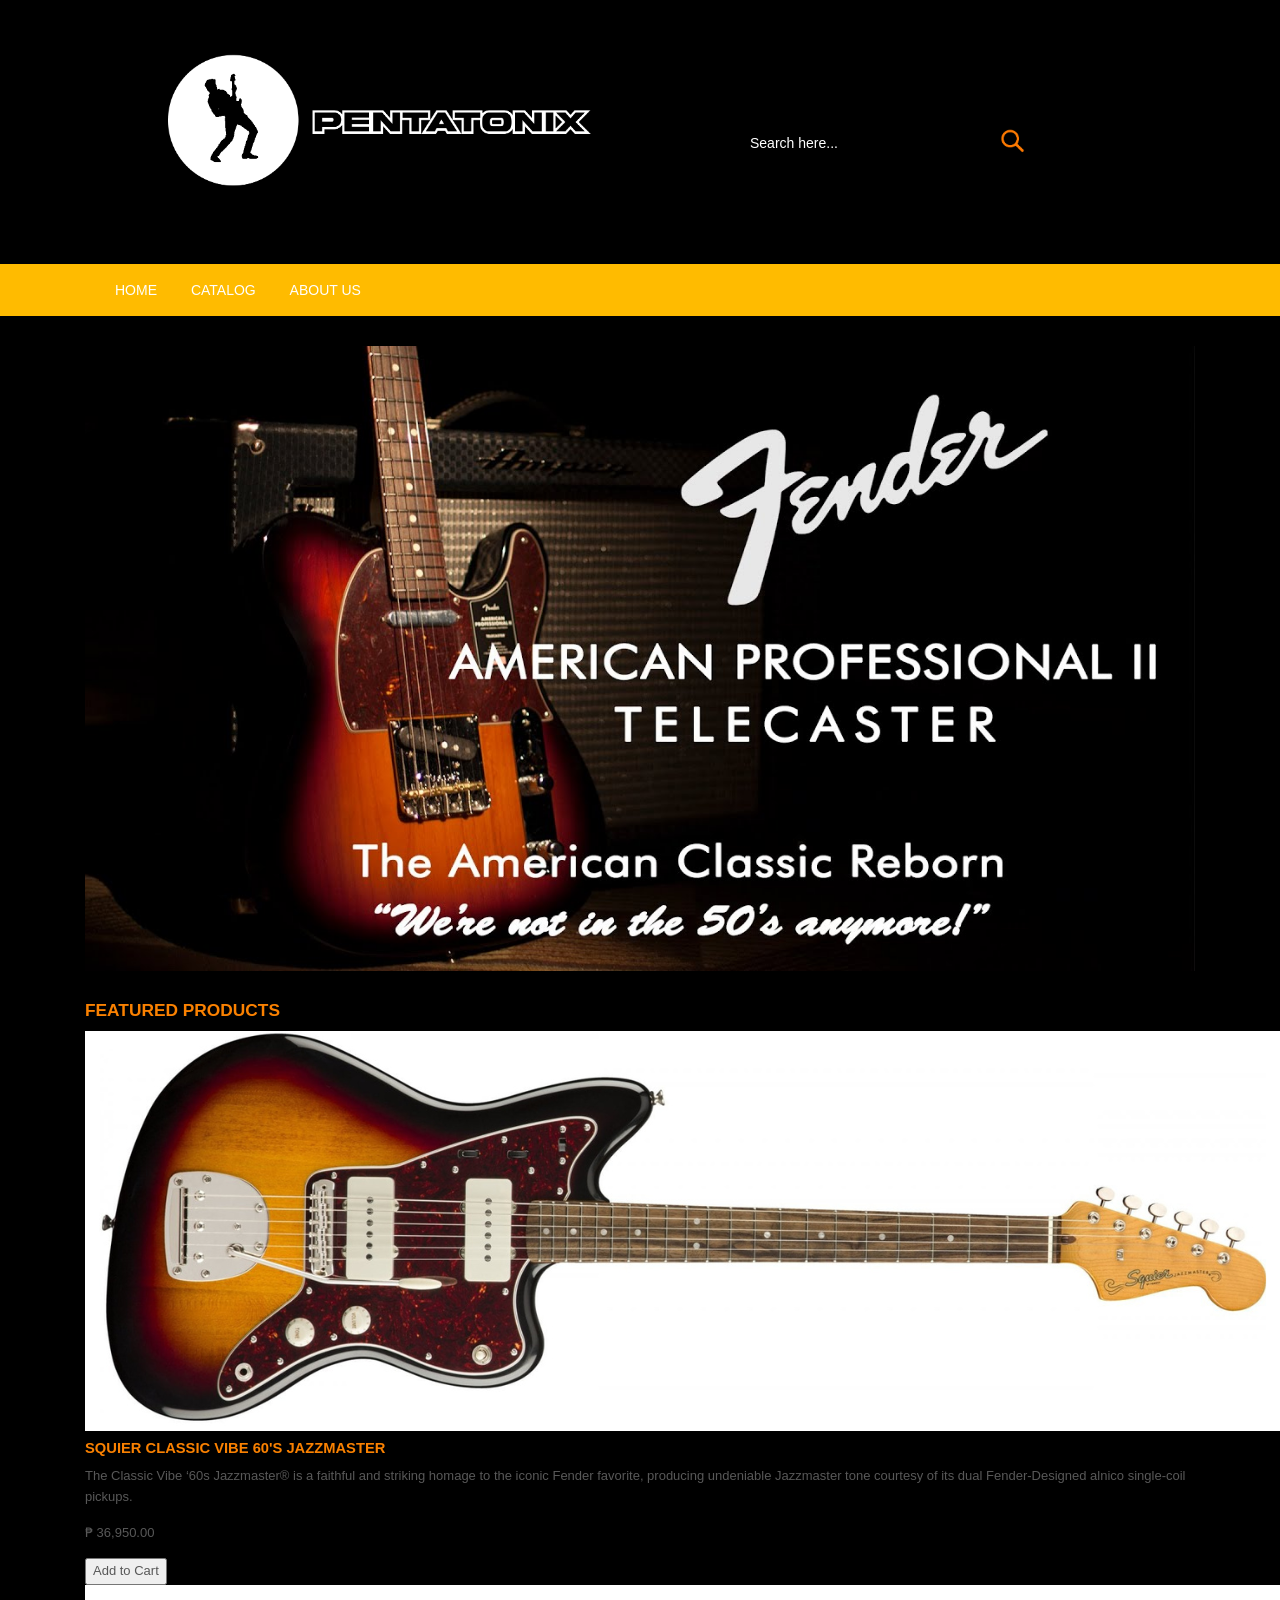
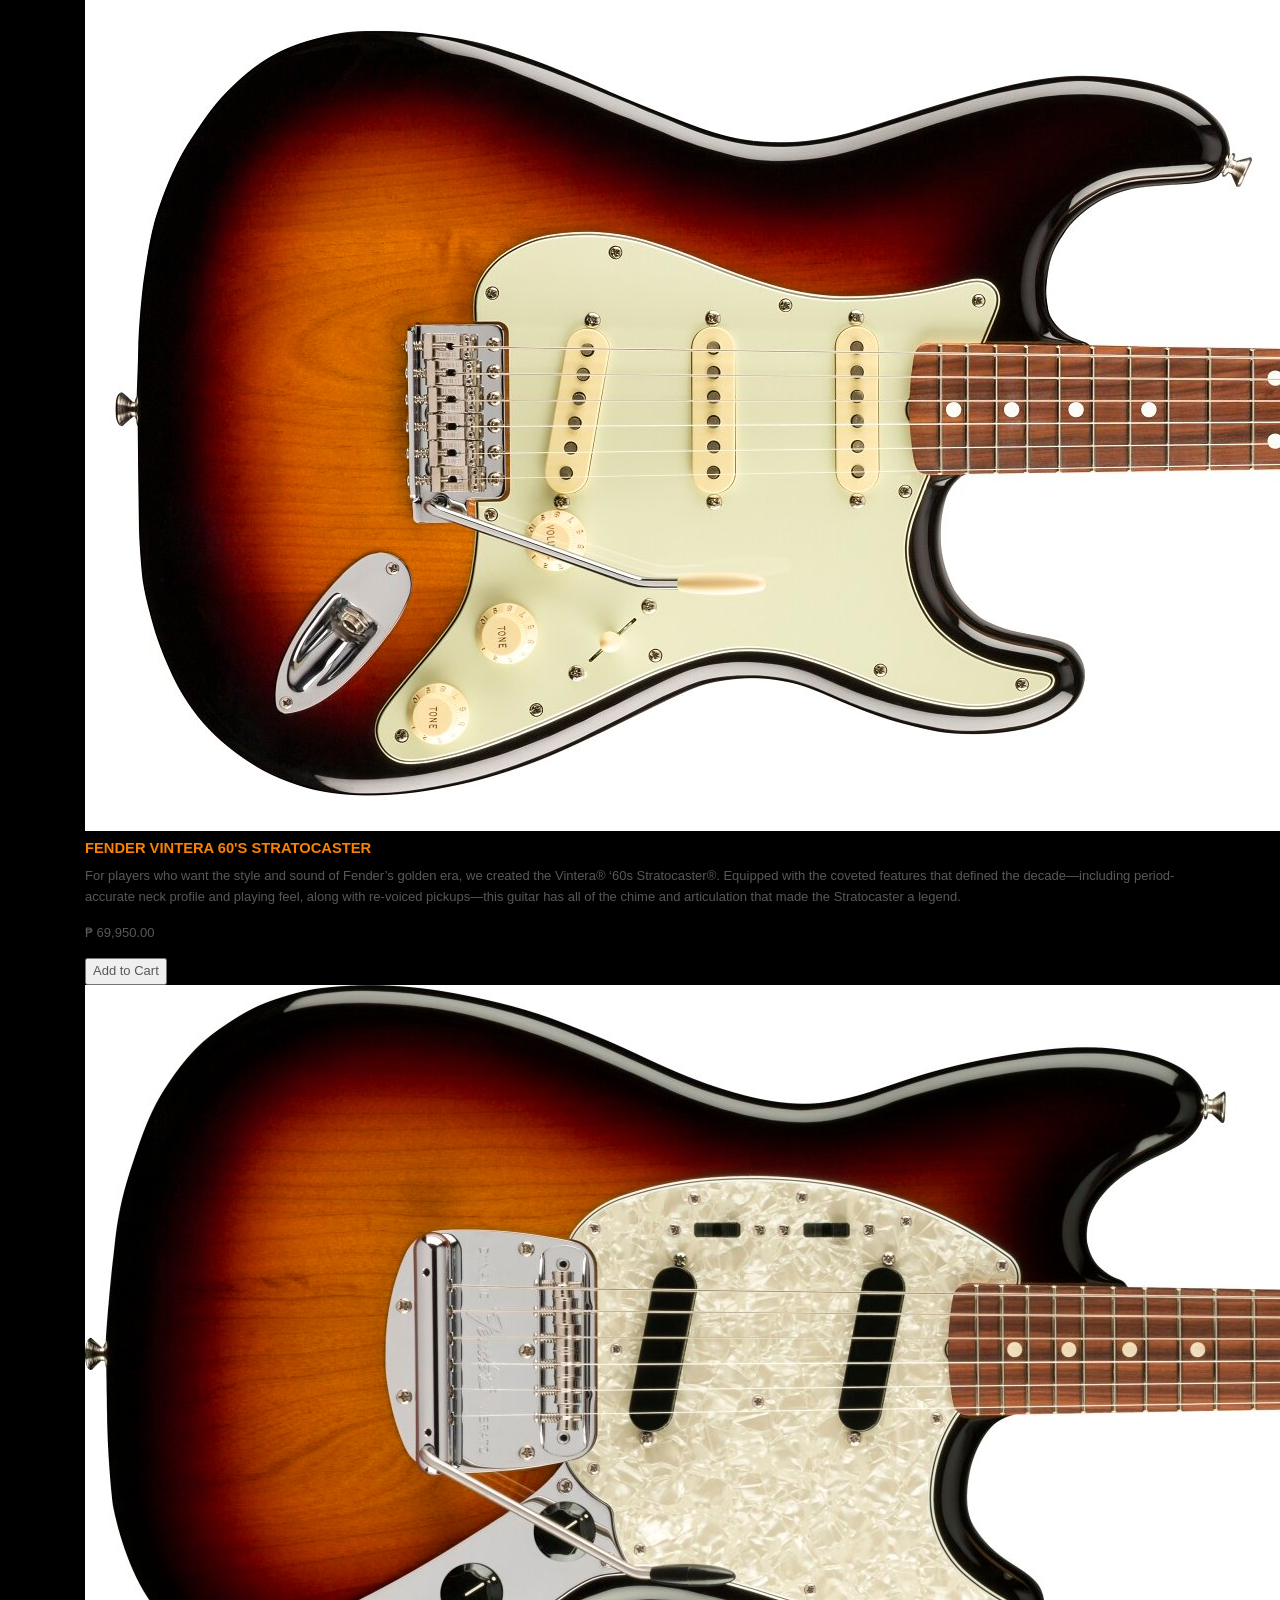
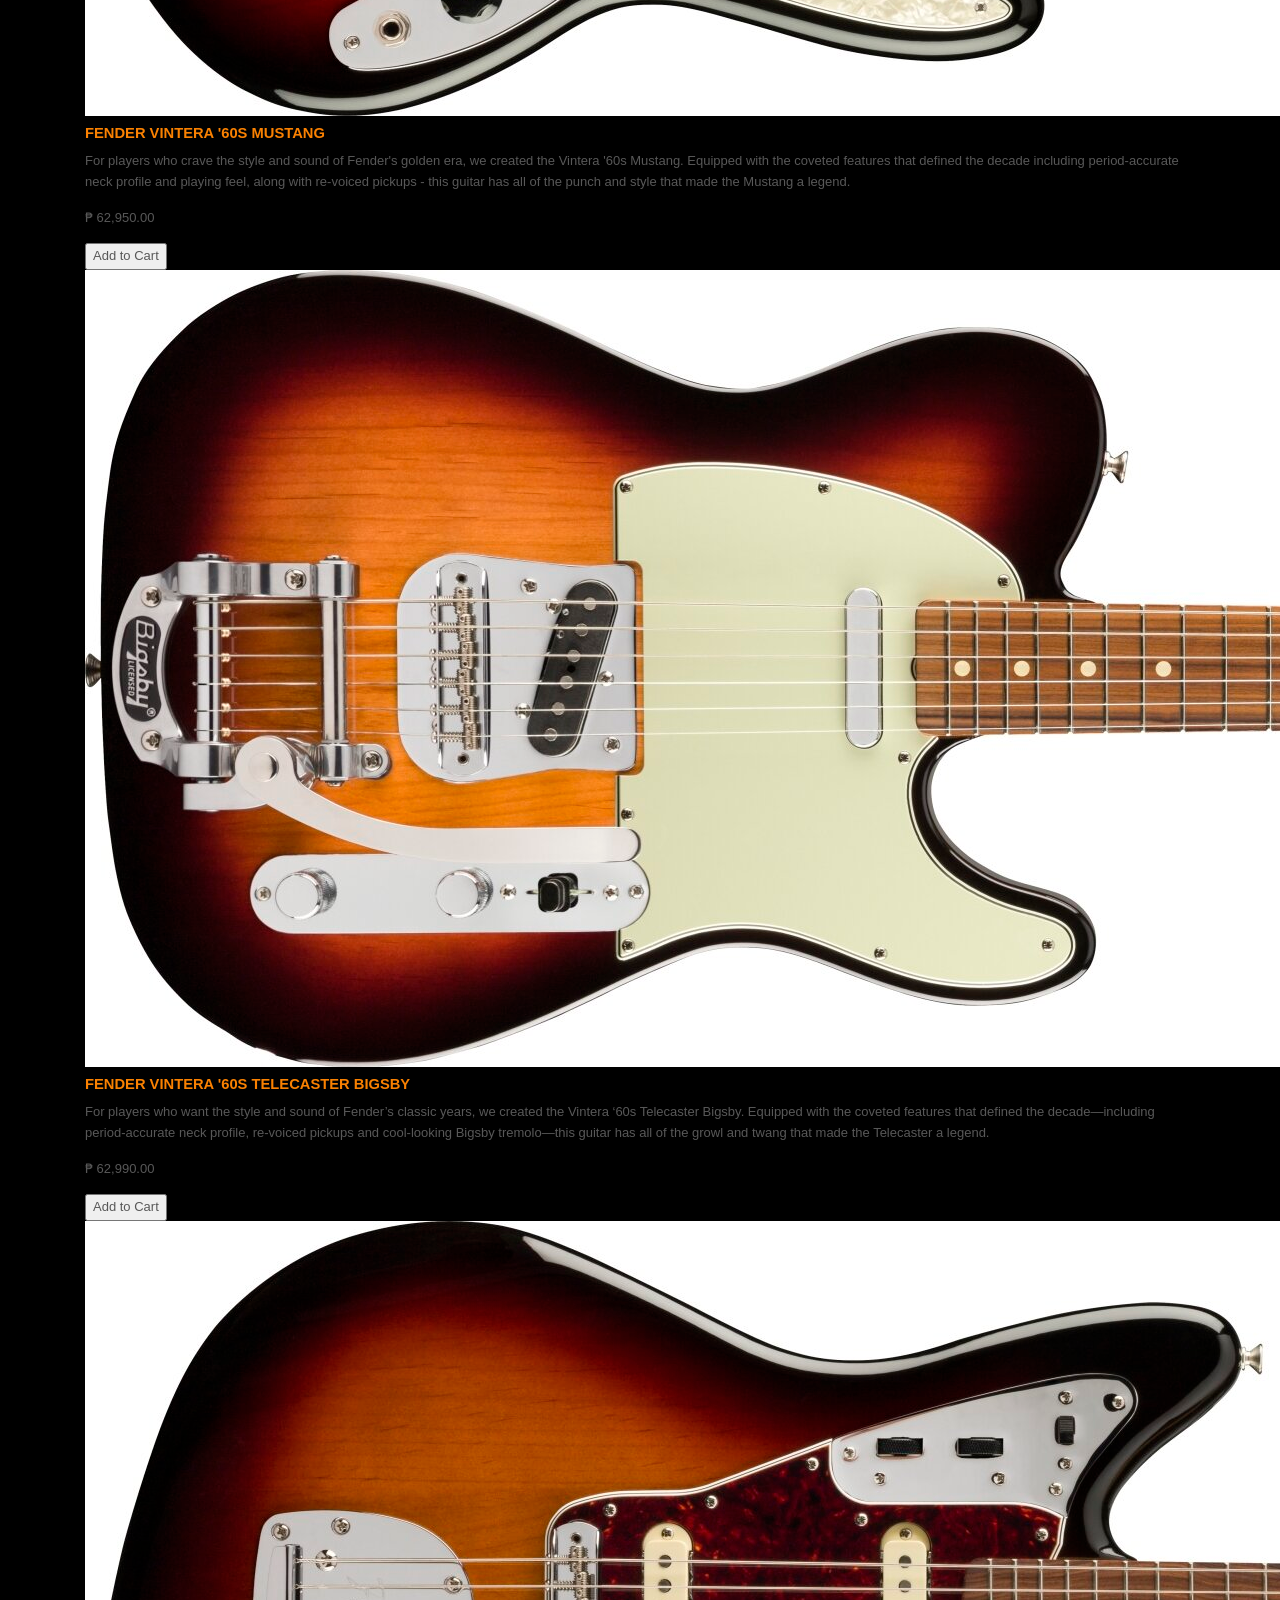
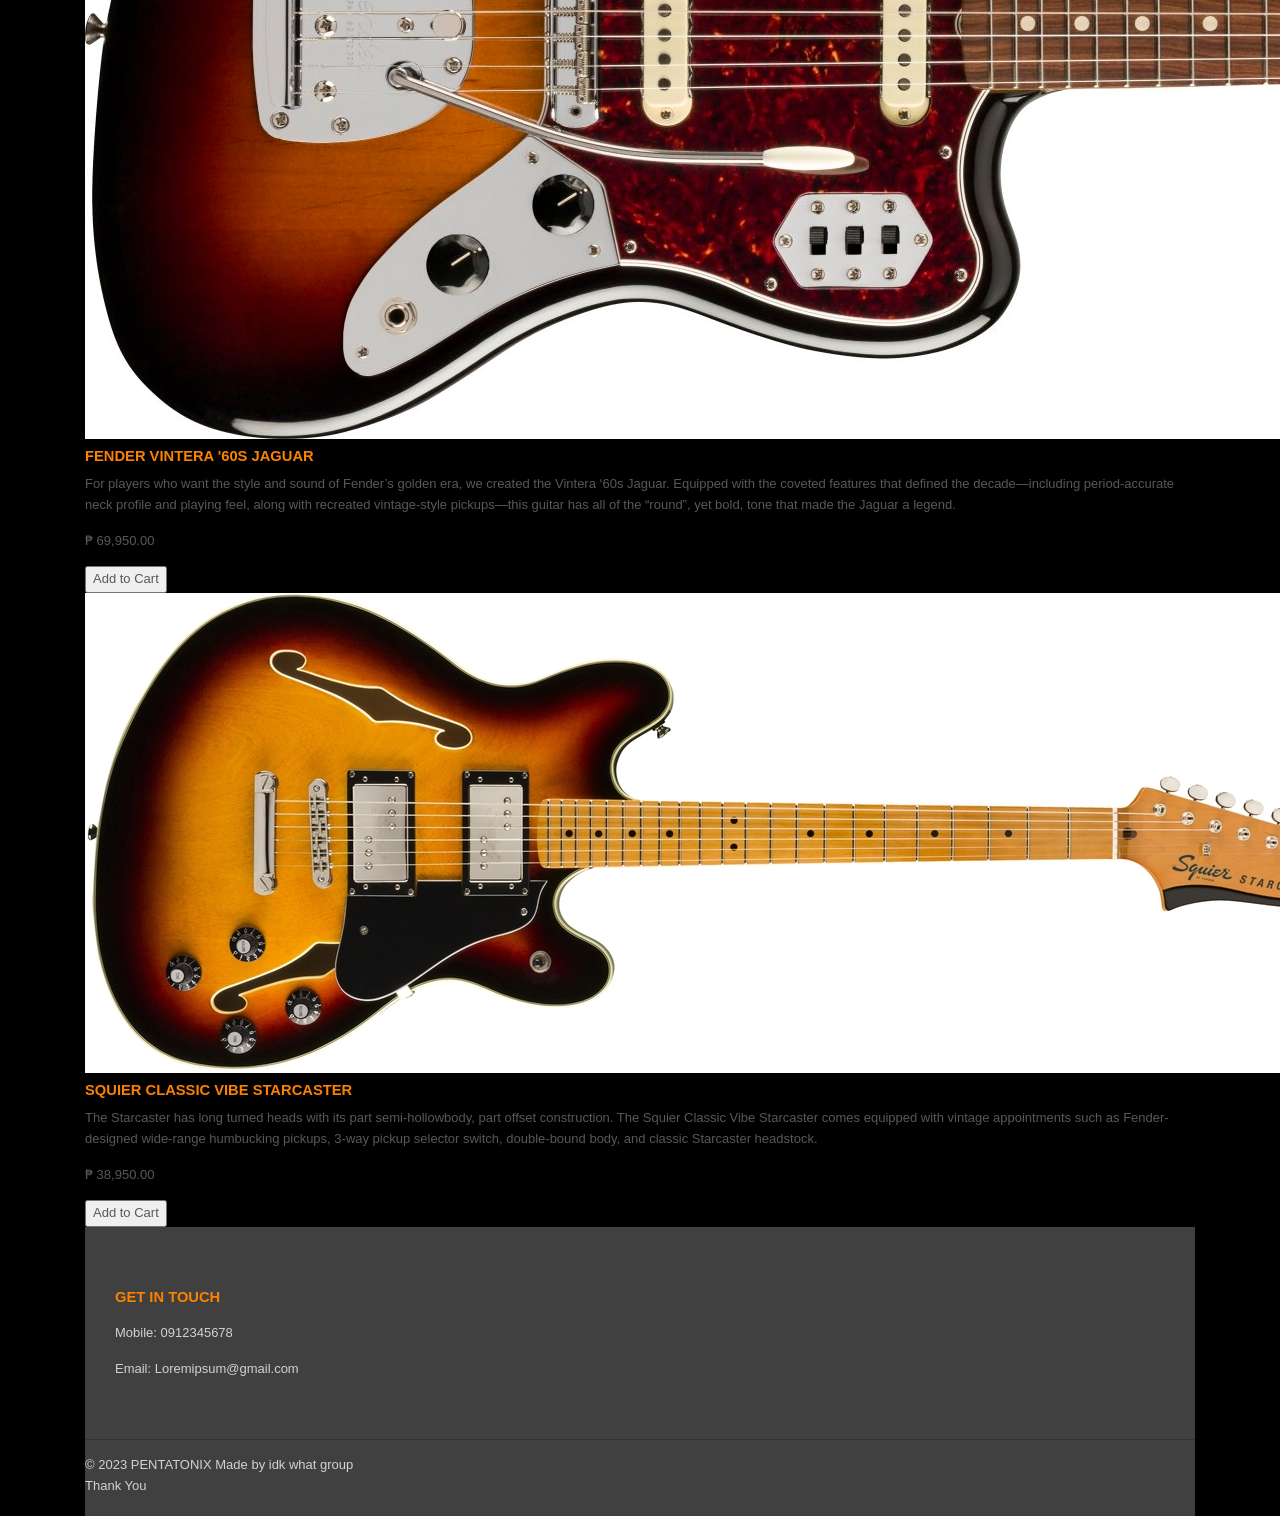
<file: index.html>
<!doctype html>
<html class="no-touch no-js" lang="en">

<head>
    <link rel="icon" type="image/x-icon" href="./assets/LogoSite.png">
    <meta charset="utf-8">
    <link rel="stylesheet" href="./assets/index.css" type="text/css" media="all">
    <meta name="viewport" content="width=device-width,initial-scale=1">
    <title>PENTATONIX</title>
</head>

<body>

    <div id="shopify-section-header" class="shopify-section header-section">
        <header class="site-header" role="banner" data-section-id="header" data-section-type="header-section">
            <div class="wrapper">
                <div class="grid--full">
                    <div class="grid-item large--one-half" ;>
                        <h1 class="header-logo" itemscope itemtype="">
                            <a href="./index.html" itemprop="url">
                                <img src="./assets/logo.png" alt="PENTATONIX" itemprop="logo">
                            </a>
                        </h1>
                    </div>
                    <div class="grid-item large--one-half text-center large--text-right">
                        <div class="site-header--text-links medium-down--hide">
                        </div>
                        <br class="medium-down--hide">
                        <form action="/search" method="get" class="search-bar" role="search">
                            <input type="hidden" name="type" value="product">

                            <input type="search" name="q" value="" placeholder="Search here..."
                                aria-label="Search here...">
                            <div class="searchbar">
                                <button type="submit">
                                    <img src="./assets/search1.png" alt="text">
                                </button>
                            </div>
                        </form>
        </header>

        <nav class="nav-bar" role="navigation">
            <div class="wrapper">
                <form action="/search" method="get" class="search-bar" role="search">
                    <input type="hidden" name="type" value="product">
                    <input type="search" name="q" value="" placeholder="Search all products..."
                        aria-label="Search all products...">
                </form>

                <ul class="site-nav" id="accessibleNav">
                    <style>
                        @font-face {
                            font-family: 'FontA1';
                src: url('./assets/RugenExpanded.ttf') format('truetype');
                        a {
                            font-family: 'FontA1';
                            font-size: 23px;

                        }
                    </style>

                    <li class="site-nav--active">
                        <a href="./index.html">HOME</a>
                    </li>

                    <li class="site-nav--has-dropdown" aria-haspopup="true">
                        <a>CATALOG<span class="icon-fallback-text">
                                <span class="icon icon-arrow-down" aria-hidden="true"></span>
                            </span>
                        </a>
                        <ul class="site-nav--dropdown">
                            <li>
                                <ul class="grandchild">
                                    <li><a href="#1" onclick="scrollAndHighlight('1')">Stratocaster</a></li>
                                    <li><a href="#2" onclick="scrollAndHighlight('2')">Telecaster</a></li>
                                    <li><a href="#3" onclick="scrollAndHighlight('3')">Jazzmaster</a></li>
                                    <li><a href="#4" onclick="scrollAndHighlight('4')">Jaguar</a></li>
                                    <li><a href="#5" onclick="scrollAndHighlight('5')">Mustang</a></li>
                                    <li><a href="#6" onclick="scrollAndHighlight('6')">Starcaster</a></li>
                                </ul>
                            </li>
                        </ul>
                    </li>
                    </li>
                    <li><a href="./about.html">About Us</a></li>
                </ul>
            </div>
        </nav>




        <main class="wrapper main-content" style="background-color: #000" role="main">
            <div class="slideshow-container">
                <div class="mySlides fade">
                    <div class="numbertext"></div>
  <img src="./assets/slider 3.jpg" style="width:100%">
  <div class="text"></div>
</div>

<div class="mySlides fade">
  <div class="numbertext"></div>
  <img src="./assets/slider 2A.jpg" style="width:100%">
  <div class="text"></div>
</div>

<div class="mySlides fade">
  <div class="numbertext"></div>
  <img src="./assets/slider 1.png" style="width:100%">

                <a class="prev" onclick="plusSlides(-1)">❮</a>
                <a class="next" onclick="plusSlides(1)">❯</a>
            </div>
            <br>

            <div style="text-align:center">
                <span class="dot" onclick="currentSlide(1)"></span>
                <span class="dot" onclick="currentSlide(2)"></span>
                <span class="dot" onclick="currentSlide(3)"></span>
            </div>

            <script>
                let slideIndex = 1;
                showSlides(slideIndex);

                function plusSlides(n) {
                    showSlides(slideIndex += n);
                }

                function currentSlide(n) {
                    showSlides(slideIndex = n);
                }

                function showSlides(n) {
                    let i;
                    let slides = document.getElementsByClassName("mySlides");
                    let dots = document.getElementsByClassName("dot");
                    if (n > slides.length) { slideIndex = 1 }
                    if (n < 1) { slideIndex = slides.length }
                    for (i = 0; i < slides.length; i++) {
                        slides[i].style.display = "none";
                    }
                    for (i = 0; i < dots.length; i++) {
                        dots[i].className = dots[i].className.replace(" active", "");
                    }
                    slides[slideIndex - 1].style.display = "block";
                    dots[slideIndex - 1].className += " active";
                }
            </script>

            <main>
                <section>

                    <h2>Featured Products</h2>
                    <section class="main">
                        <div class="product" id="3">
                            <img src="./assets/jazz2.png" alt="Product Image">
                            <div class="product-price">
                                <h3>Squier Classic Vibe 60's Jazzmaster</h3>
                                <div class="product-info">
                                    <p>The Classic Vibe ‘60s Jazzmaster® is a faithful and striking homage to the iconic
                                        Fender favorite, producing undeniable Jazzmaster tone courtesy of its dual
                                        Fender-Designed alnico single-coil pickups.‎‎</p>
                                    <div class="product-price">
                                        <p class="price">₱ 36,950.00</p>
                                        <button>Add to Cart</button>
                                    </div>
                                </div>
                            </div>
                        </div>


                        <div class="product" id="1">
                            <img src="./assets/strat.jpeg" alt="Product Image">
                            <div class="product-price">
                                <h3>Fender Vintera 60's Stratocaster</h3>
                                <div class="product-info">
                                    <p>For players who want the style and sound of Fender’s golden era, we created the
                                        Vintera® ‘60s Stratocaster®. Equipped with the coveted features that defined the
                                        decade—including period-accurate neck profile and playing feel, along with
                                        re-voiced pickups—this guitar has all of the chime and articulation that made
                                        the Stratocaster a legend.</p>
                                    <div class="product-price">
                                        <p class="price">₱ 69,950.00</p>
                                        <button>Add to Cart</button>
                                    </div>
                                </div>
                            </div>
                        </div>

                        <div class="product" id="5">
                            <img src="./assets/mustang.jpeg" alt="Product Image">
                            <div class="product-price">
                                <h3>Fender Vintera '60s Mustang</h3>
                                <div class="product-info">
                                    <p>For players who crave the style and sound of Fender's golden era, we created the
                                        Vintera '60s Mustang. Equipped with the coveted features that defined the decade
                                        including period-accurate neck profile and playing feel, along with re-voiced
                                        pickups - this guitar has all of the punch and style that made the Mustang a
                                        legend. </p>
                                    <div class="product-price">
                                        <p class="price">₱ 62,950.00</p>
                                        <button>Add to Cart</button>
                                    </div>
                                </div>
                            </div>
                        </div>

                        <div class="product" id="2">
                            <img src="./assets/tele.jpeg" alt="Product Image">
                            <div class="product-price">
                                <h3>Fender Vintera '60s Telecaster Bigsby</h3>
                                <div class="product-info">
                                    <p>For players who want the style and sound of Fender’s classic years, we created
                                        the Vintera ‘60s Telecaster Bigsby. Equipped with the coveted features that
                                        defined the decade—including period-accurate neck profile, re-voiced pickups and
                                        cool-looking Bigsby tremolo—this guitar has all of the growl and twang that made
                                        the Telecaster a legend.</p>
                                    <div class="product-price">
                                        <p class="price">₱ 62,990.00</p>
                                        <button>Add to Cart</button>
                                    </div>
                                </div>
                            </div>
                        </div>

                        <div class="product" id="4">
                            <img src="./assets/jaguar.jpeg" alt="Product Image">
                            <div class="product-price">
                                <h3>Fender Vintera '60s Jaguar</h3>
                                <div class="product-info">
                                    <p>For players who want the style and sound of Fender’s golden era, we created the
                                        Vintera ‘60s Jaguar. Equipped with the coveted features that defined the
                                        decade—including period-accurate neck profile and playing feel, along with
                                        recreated vintage-style pickups—this guitar has all of the “round”, yet bold,
                                        tone that made the Jaguar a legend.</p>
                                    <div class="product-price">
                                        <p class="price">₱ 69,950.00</p>
                                        <button>Add to Cart</button>
                                    </div>
                                </div>
                            </div>
                        </div>

                        <div class="product" id="6">
                            <img src="./assets/starcaster.jpeg" alt="Product Image">
                            <div class="product-price">
                                <h3>Squier Classic Vibe Starcaster</h3>
                                <div class="product-info">
                                    <p>The Starcaster has long turned heads with its part semi-hollowbody, part offset
                                        construction. The Squier Classic Vibe Starcaster comes equipped with vintage
                                        appointments such as Fender-designed wide-range humbucking pickups, 3-way pickup
                                        selector switch, double-bound body, and classic Starcaster headstock.</p>
                                    <div class="product-price">
                                        <p class="price">₱ 38,950.00</p>
                                        <button>Add to Cart</button>
                                    </div>
                                </div>
                            </div>
                        </div>
                    </section>
            </main>

            <script>
                function scrollAndHighlight(elementId) {
                    // Remove highlight from all products
                    var allProducts = document.querySelectorAll('.product');
                    allProducts.forEach(function (product) {
                        product.classList.remove('highlighted');
                    });

                    // Get the product to highlight
                    var productToHighlight = document.getElementById(elementId);

                    // Scroll to the product
                    productToHighlight.scrollIntoView({
                        behavior: 'smooth',
                        block: 'center'
                    });

                    // Add a class to highlight the product
                    productToHighlight.classList.add('highlighted');
                }
            </script>



            <div id="shopify-section-footer" class="shopify-section footer-section">
                <footer class="site-footer small--text-center" role="contentinfo">
                    <div class="wrapper">
                        <div class="grid">
                            <div class="grid-item small--one-whole one-quarter">
                                <h3>Get in touch</h3>
                                <p>Mobile: 0912345678</p>
                                <p>Email: <a href="">Loremipsum@gmail.com</a> </p>
                            </div>


                            <div class="grid-item small--one-whole one-third">
                                <div class="form-vertical">
                                    <form method="post" action="/contact#contact_form" id="contact_form"
                                        accept-charset="UTF-8" class="contact-form"><input type="hidden"
                                            name="form_type" value="customer" /><input type="hidden" name="utf8"
                                            value="✓" />
                                        <input type="hidden" name="contact[tags]" value="newsletter">
                                        <div class="input-group">
                                            </span>
                                        </div>
                                    </form>
                                </div>
                            </div>
                        </div>

                    </div>
                    <hr class="hr--small">
                    <div class="grid">
                        <div class="grid-item large--two-fifths">
                            <ul class="legal-links inline-list">
                                <li>
                                    &copy; 2023 <a href="/" title="">PENTATONIX</a>
                                </li>
                                <li>
                                    Made by <a>idk what group</a>
                                </li>
                            </ul>
                        </div>

                        <div class="grid-item large--three-fifths large--text-right">
                            <ul class="inline-list payment-icons">
                                <li>
                                    <span class="icon-fallback-text">
                                        <span class="icon icon-paypal" aria-hidden="true"></span>
                                        <span class="fallback-text">Thank You</span>
                                    </span>
                                </li>
                            </ul>
                        </div>
                    </div>
            </div>
            </footer>
</body>

</html>
</file>
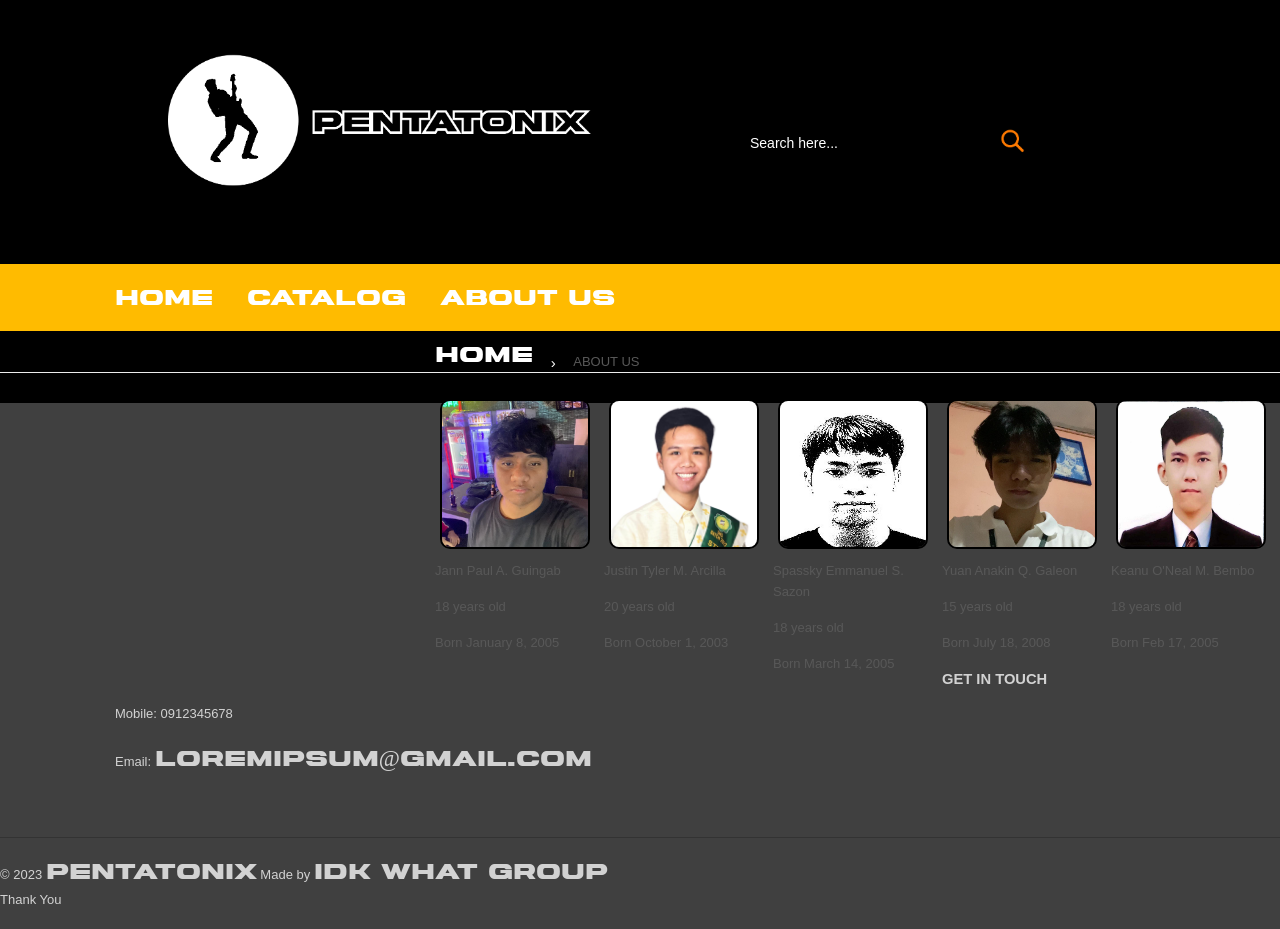
<file: about.html>
<!doctype html>
<html class="no-touch no-js" lang="en">

<head>
    <link rel="icon" type="image/x-icon" href="./assets/LogoSite.png">
    <meta charset="utf-8">
    <link rel="stylesheet" href="./assets/index.css" type="text/css" media="all">
    <meta name="viewport" content="width=device-width,initial-scale=1">
    <title>PENTATONIX</title>
</head>

<body>
    <div id="shopify-section-header" class="shopify-section header-section">
        <header class="site-header" role="banner" data-section-id="header" data-section-type="header-section">
            <div class="wrapper">
                <div class="grid--full">
                    <div class="grid-item large--one-half">
                        <h1 class="header-logo" itemscope itemtype="">
                            <a href="./index.html" itemprop="url">
                                <img src="./assets/logo.png" alt="PENTATONIX" itemprop="logo">
                            </a>
                        </h1>
                    </div>

                    <div class="grid-item large--one-half text-center large--text-right">
                        <div class="site-header--text-links medium-down--hide">
                        </div>
                        <br class="medium-down--hide">
                        <form action="/search" method="get" class="search-bar" role="search">
                            <input type="hidden" name="type" value="product">
                            <input type="search" name="q" value="" placeholder="Search here..."
                                aria-label="Search here...">
                            <div class="searchbar">
                                <button type="submit">
                                    <img src="./assets/search1.png" alt="text">
                                </button>
                            </div>
                        </form>
        </header>

        <nav class="nav-bar" role="navigation">
            <div class="wrapper">
                <form action="/search" method="get" class="search-bar" role="search">
                    <input type="hidden" name="type" value="product">

                    <input type="search" name="q" value="" placeholder="Search all products..."
                        aria-label="Search all products...">
                </form>

                <ul class="site-nav" id="accessibleNav">
                    <style>
                        a {
                            font-family: FontA1;
                            src: url(RugenExpanded.tff);
                            font: size 500px;
                        }
                    </style>

                    <style>
                        @font-face {
                            font-family: 'FontA1';
                            src: url('./assets/RugenExpanded.ttf') format('truetype');
                        }

                        a {
                            font-family: 'FontA1';
                            font-size: 23px;

                        }
                    </style>
                    <li class="site-nav--active">
                        <a href="./index.html">HOME</a>
                    </li>
                    <li class="site-nav--has-dropdown" aria-haspopup="true">
                        <a>CATALOG<span class="icon-fallback-text">
                                <span class="icon icon-arrow-down" aria-hidden="true"></span>
                            </span>
                        </a>
                        <ul class="site-nav--dropdown">
                            <ul class="grandchild">
                                <li><a href="/collections/st">Stratocaster</a></li>
                                <li><a href="/collections/tl">Telecaster</a></li>
                                <li><a href="/collections/single-cut">Jazzmaster</a></li>
                                <li><a href="/collections/double-cut">Les Paul</a></li>
                                <li><a href="/collections/offset">Mustang</a></li>
                            </ul>
                    </li>
                </ul>
                </li>
                <li><a href="./about.html">About Us</a></li>
                </ul>
            </div>
        </nav>

        <nav class="breadcrumb" role="navigation" aria-label="breadcrumbs">
            <a href="./index.html" title="Back to the frontpage">Home</a>
            <span class="divider" aria-hidden="true">&rsaquo;</span>
            <span>ABOUT US</span>
            <div class=”text-wrapper”>
                <div class="pics">
                    <img class="image1" src="./assets/jp.png" alt="image">
                    <div class="names">
                        <p> Jann Paul A. Guingab</p>
                        <p> 18 years old</p>
                        <p> Born January 8, 2005</p>
                    </div>
                </div>

                <div class=”text-wrapper”>
                    <div class="pics">
                        <img class="image1" src="./assets/tyler.png" alt="image">
                        <div class="names">
                            <p>Justin Tyler M. Arcilla</p>
                            <p> 20 years old</p>
                            <p> Born October 1, 2003</p>
                        </div>
                    </div>

                    <div class=”text-wrapper”>
                        <div class="pics">
                            <img class="image1" src="./assets/spas.jpg" alt="image">
                            <div class="names">
                                <p>Spassky Emmanuel S. Sazon</p>
                                <p> 18 years old</p>
                                <p> Born March 14, 2005</p>
                            </div>
                        </div>

                        <div class=”text-wrapper”>
                            <div class="pics">
                                <img class="image1" src="./assets/yu.jpg" alt="image">
                                <div class="names">
                                    <p>Yuan Anakin Q. Galeon</p>
                                    <p> 15 years old</p>
                                    <p> Born July 18, 2008</p>
                                </div>
                            </div>

                            <div class=”text-wrapper”>
                                <div class="pics">
                                    <img class="image1" src="./assets/keanu.jpg" alt="image">
                                    <div class="names">
                                        <p>Keanu O'Neal M. Bembo</p>
                                        <p> 18 years old</p>
                                        <p> Born Feb 17, 2005</p>
                                    </div>
                                </div>
        </nav>

        <div id="shopify-section-footer" class="shopify-section footer-section">
            <footer class="site-footer small--text-center" role="contentinfo">
                <div class="wrapper">
                    <div class="grid">
                        <div class="grid-item small--one-whole one-quarter">
                            <h3>Get in touch</h3>
                            <p>Mobile: 0912345678</p>
                            <p>Email: <a href="">Loremipsum@gmail.com</a> </p>
                        </div>
                        <div class="grid-item small--one-whole one-third">
                            <div class="form-vertical">
                                <form method="post" action="/contact#contact_form" id="contact_form"
                                    accept-charset="UTF-8" class="contact-form"><input type="hidden" name="form_type"
                                        value="customer" /><input type="hidden" name="utf8" value="✓" />
                                    <input type="hidden" name="contact[tags]" value="newsletter">
                                    <div class="input-group">
                                        </span>
                                    </div>
                                </form>
                            </div>
                        </div>
                    </div>
                </div>
                <hr class="hr--small">
                <div class="grid">
                    <div class="grid-item large--two-fifths">
                        <ul class="legal-links inline-list">
                            <li>
                                &copy; 2023 <a href="/" title="">PENTATONIX</a>
                            </li>
                            <li>
                                Made by <a>idk what group</a>
                            </li>
                        </ul>
                    </div>
                    <div class="grid-item large--three-fifths large--text-right">
                        <ul class="inline-list payment-icons">
                            <li>
                                <span class="icon-fallback-text">
                                    <span class="icon icon-paypal" aria-hidden="true"></span>
                                    <span class="fallback-text">Thank You</span>
                                </span>
                            </li>
                        </ul>
                    </div>
                </div>
        </div>
        </footer>
</body>

</html>
</file>
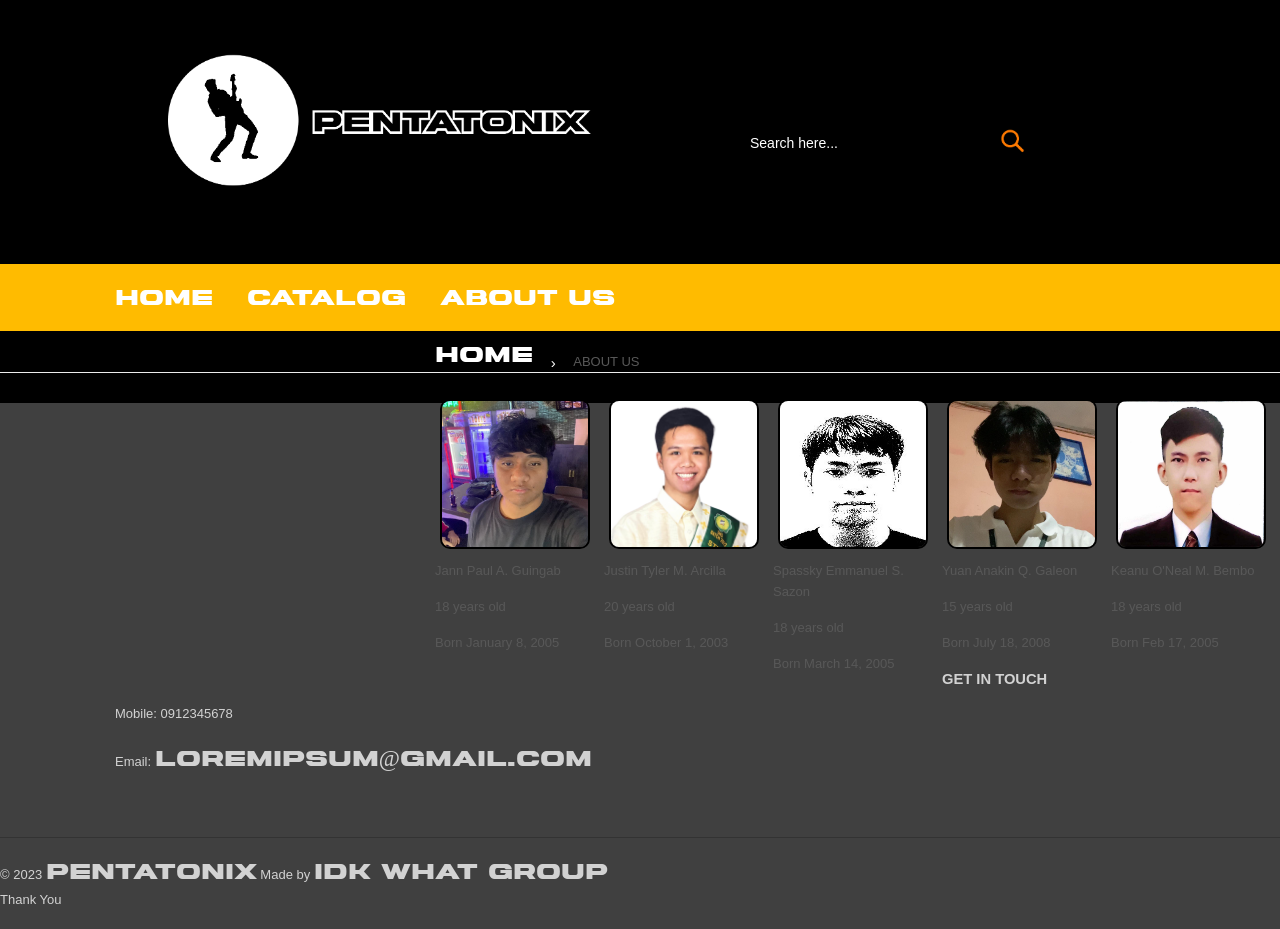
<file: pages/about.html>
<!doctype html>
<html class="no-touch no-js" lang="en">

<head>
    <link rel="icon" type="image/x-icon" href="../assets/LogoSite.png">
    <meta charset="utf-8">
    <link rel="stylesheet" href="/assets/index.css" type="text/css" media="all">
    <meta name="viewport" content="width=device-width,initial-scale=1">
    <title>PENTATONIX</title>
</head>

<body>
    <div id="shopify-section-header" class="shopify-section header-section">
        <header class="site-header" role="banner" data-section-id="header" data-section-type="header-section">
            <div class="wrapper">
                <div class="grid--full">
                    <div class="grid-item large--one-half">
                        <h1 class="header-logo" itemscope itemtype="">
                            <a href="index.html" itemprop="url">
                                <img src="../assets/logo.png" alt="PENTATONIX" itemprop="logo">
                            </a>
                        </h1>
                    </div>

                    <div class="grid-item large--one-half text-center large--text-right">
                        <div class="site-header--text-links medium-down--hide">
                        </div>
                        <br class="medium-down--hide">
                        <form action="/search" method="get" class="search-bar" role="search">
                            <input type="hidden" name="type" value="product">
                            <input type="search" name="q" value="" placeholder="Search here..."
                                aria-label="Search here...">
                            <div class="searchbar">
                                <button type="submit">
                                    <img src="../assets/search1.png" alt="text">
                                </button>
                            </div>
                        </form>
        </header>

        <nav class="nav-bar" role="navigation">
            <div class="wrapper">
                <form action="/search" method="get" class="search-bar" role="search">
                    <input type="hidden" name="type" value="product">

                    <input type="search" name="q" value="" placeholder="Search all products..."
                        aria-label="Search all products...">
                </form>

                <ul class="site-nav" id="accessibleNav">
                    <style>
                        a {
                            font-family: FontA1;
                            src: url(RugenExpanded.tff);
                            font: size 500px;
                        }
                    </style>

                    <style>
                        @font-face {
                            font-family: 'FontA1';
                            src: url('../assets/RugenExpanded.ttf') format('truetype');
                        }

                        a {
                            font-family: 'FontA1';
                            font-size: 23px;

                        }
                    </style>
                    <li class="site-nav--active">
                        <a href="index.html">HOME</a>
                    </li>
                    <li class="site-nav--has-dropdown" aria-haspopup="true">
                        <a>CATALOG<span class="icon-fallback-text">
                                <span class="icon icon-arrow-down" aria-hidden="true"></span>
                            </span>
                        </a>
                        <ul class="site-nav--dropdown">
                            <ul class="grandchild">
                                <li><a href="/collections/st">Stratocaster</a></li>
                                <li><a href="/collections/tl">Telecaster</a></li>
                                <li><a href="/collections/single-cut">Jazzmaster</a></li>
                                <li><a href="/collections/double-cut">Les Paul</a></li>
                                <li><a href="/collections/offset">Mustang</a></li>
                            </ul>
                    </li>
                </ul>
                </li>
                <li><a href="about.html">About Us</a></li>
                </ul>
            </div>
        </nav>

        <nav class="breadcrumb" role="navigation" aria-label="breadcrumbs">
            <a href="index.html" title="Back to the frontpage">Home</a>
            <span class="divider" aria-hidden="true">&rsaquo;</span>
            <span>ABOUT US</span>
            <div class=”text-wrapper”>
                <div class="pics">
                    <img class="image1" src="../assets/jp.png" alt="image">
                    <div class="names">
                        <p> Jann Paul A. Guingab</p>
                        <p> 18 years old</p>
                        <p> Born January 8, 2005</p>
                    </div>
                </div>

                <div class=”text-wrapper”>
                    <div class="pics">
                        <img class="image1" src="../assets/tyler.png" alt="image">
                        <div class="names">
                            <p>Justin Tyler M. Arcilla</p>
                            <p> 20 years old</p>
                            <p> Born October 1, 2003</p>
                        </div>
                    </div>

                    <div class=”text-wrapper”>
                        <div class="pics">
                            <img class="image1" src="../assets/spas.jpg" alt="image">
                            <div class="names">
                                <p>Spassky Emmanuel S. Sazon</p>
                                <p> 18 years old</p>
                                <p> Born March 14, 2005</p>
                            </div>
                        </div>

                        <div class=”text-wrapper”>
                            <div class="pics">
                                <img class="image1" src="../assets/yu.jpg" alt="image">
                                <div class="names">
                                    <p>Yuan Anakin Q. Galeon</p>
                                    <p> 15 years old</p>
                                    <p> Born July 18, 2008</p>
                                </div>
                            </div>

                            <div class=”text-wrapper”>
                                <div class="pics">
                                    <img class="image1" src="../assets/keanu.jpg" alt="image">
                                    <div class="names">
                                        <p>Keanu O'Neal M. Bembo</p>
                                        <p> 18 years old</p>
                                        <p> Born Feb 17, 2005</p>
                                    </div>
                                </div>
        </nav>

        <div id="shopify-section-footer" class="shopify-section footer-section">
            <footer class="site-footer small--text-center" role="contentinfo">
                <div class="wrapper">
                    <div class="grid">
                        <div class="grid-item small--one-whole one-quarter">
                            <h3>Get in touch</h3>
                            <p>Mobile: 0912345678</p>
                            <p>Email: <a href="">Loremipsum@gmail.com</a> </p>
                        </div>
                        <div class="grid-item small--one-whole one-third">
                            <div class="form-vertical">
                                <form method="post" action="/contact#contact_form" id="contact_form"
                                    accept-charset="UTF-8" class="contact-form"><input type="hidden" name="form_type"
                                        value="customer" /><input type="hidden" name="utf8" value="✓" />
                                    <input type="hidden" name="contact[tags]" value="newsletter">
                                    <div class="input-group">
                                        </span>
                                    </div>
                                </form>
                            </div>
                        </div>
                    </div>
                </div>
                <hr class="hr--small">
                <div class="grid">
                    <div class="grid-item large--two-fifths">
                        <ul class="legal-links inline-list">
                            <li>
                                &copy; 2023 <a href="/" title="">PENTATONIX</a>
                            </li>
                            <li>
                                Made by <a>idk what group</a>
                            </li>
                        </ul>
                    </div>
                    <div class="grid-item large--three-fifths large--text-right">
                        <ul class="inline-list payment-icons">
                            <li>
                                <span class="icon-fallback-text">
                                    <span class="icon icon-paypal" aria-hidden="true"></span>
                                    <span class="fallback-text">Thank You</span>
                                </span>
                            </li>
                        </ul>
                    </div>
                </div>
        </div>
        </footer>
</body>

</html>
</file>
<file: assets/index.css>
body#guitarpusher {
    background-image: url(//www.guitarpusher.com/cdn/shop/t/4/assets/gradient-background.jpg?v=90788638803474183321618272945);
    background-size: contain;
    background-color: #000;
    background-repeat: repeat
}

body#premium {
    background-color: #000
}

@media screen and (max-width: 480px) {
    body.ajaxify-modal--visible {
        overflow: hidden
    }
}

html, body {
    padding: 0;
    margin: 0;
    background-color: #fff
}

#shopify-section-header {
    background-color: #000
}

.wrapper {
    max-width: 1110px;
    margin: 0 auto;
    padding: 0
}

.wrapper:after {
    content: "";
    display: table;
    clear: both
}

@media screen and (min-width: 481px) {
    .wrapper {
        padding: 0 30px
    }
}

.main-content {
    display: block;
    padding: 0;
    margin-top: 30px;
    background-color: #fff
}

.grid-border>.grid-item {
    padding-top: 30px
}

@media screen and (min-width: 769px) {
    .grid-border--right {
        border-right: 1px solid #ececec
    }

    .grid-border--left {
        border-left: 1px solid #ececec;
        padding-right: 20px
    }
}

.left {
    float: left
}

.right {
    float: right
}

.text-center {
    text-align: center
}

.text-right {
    text-align: right
}

.hidden {
    display: none
}

.display-table {
    display: table;
    table-layout: fixed;
    width: 100%
}

.display-table-cell {
    display: table-cell;
    vertical-align: middle;
    float: none
}

@media screen and (min-width: 769px) {
    .large--display-table {
        display: table;
        table-layout: fixed;
        width: 100%
    }

    .large--display-table-cell {
        display: table-cell;
        vertical-align: middle;
        float: none
    }
}

.visually-hidden {
    clip: rect(0 0 0 0);
    clip: rect(0, 0, 0, 0);
    overflow: hidden;
    position: absolute;
    height: 1px;
    width: 1px
}

body, input, textarea, button, select {
    font-size: 13px;
    line-height: 1.6;
    font-family: Montserrat, HelveticaNeue, Helvetica Neue, sans-serif;
    color: #585858;
    font-weight: 400;
    -webkit-font-smoothing: antialiased;
    -webkit-text-size-adjust: 100%
}

h1, .h1, #shopify-product-reviews .spr-header-title, h2, .h2, h3, .h3, h4, .h4, h5, .h5, h6, .h6 {
    display: block;
    margin: 0 0 .5em;
    line-height: 1.4;
    font-family: Montserrat, HelveticaNeue, Helvetica Neue, sans-serif;
    font-weight: 700;
    text-transform: uppercase
}

h1 a, .h1 a, #shopify-product-reviews .spr-header-title a, h2 a, .h2 a, h3 a, .h3 a, h4 a, .h4 a, h5 a, .h5 a, h6 a, .h6 a {
    text-decoration: none;
    font-weight: inherit
}

h1, .h1, #shopify-product-reviews .spr-header-title {
    font-size: 1.733em;
    margin-bottom: 30px
}

h2, .h2 {
    font-size: 1.333em
}

h3, .h3 {
    font-size: 1.133em
}

h4, .h4 {
    font-size: 1.067em
}

h5, .h5, h6, .h6 {
    font-size: 1em
}

.h1 {
    padding-left: 30px
}

.main-content h1, .main-content .h1, .main-content #shopify-product-reviews .spr-header-title, #shopify-product-reviews .main-content .spr-header-title, .main-content h2, .main-content .h2, .main-content h3, .main-content .h3, .main-content h4, .main-content .h4, .main-content h5, .main-content .h5 {
    color: #fa8101
}

.sidebar h2, .sidebar .h2, .sidebar h3, .sidebar .h3, .sidebar h4, .sidebar .h4, .sidebar h5, .sidebar .h5 {
    margin-top: 4px
}

p {
    margin: 0 0 15px
}

p img {
    margin: 0
}

em {
    font-style: italic
}

b, strong {
    font-weight: 700
}

small {
    font-size: 80%
}

sup, sub {
    position: relative;
    font-size: 60%;
    vertical-align: baseline
}

sup {
    top: -.5em
}

sub {
    bottom: -.5em
}

.text-light, s {
    color: #585858
}

blockquote, q {
    quotes: none
}

blockquote:before, blockquote:after, q:before, q:after {
    content: none
}

blockquote {
    font-size: 1.125em;
    line-height: 1.45;
    font-style: italic;
    margin: 0 0 30px;
    padding: 15px 30px;
    border-left: 1px solid #ececec
}

blockquote p {
    margin-bottom: 0
}

blockquote p+cite {
    margin-top: 15px
}

blockquote cite {
    display: block;
    font-size: .75em
}

blockquote cite:before {
    content: "\2014 "
}

code, pre {
    background-color: #faf7f5;
    font-family: Consolas, monospace;
    font-size: 1em;
    border: 0 none;
    padding: 0 2px;
    color: #51ab62
}

pre {
    overflow: auto;
    padding: .5em;
    margin: 0 0 1em
}

hr {
    clear: both;
    border-top: solid #ececec;
    border-width: 1px 0 0;
    margin: 30px 0;
    height: 0
}

hr.hr--small {
    margin: 15px 0
}

hr.hr--clear {
    border-top-color: transparent
}

footer hr {
    border-top-color: #333
}

@media screen and (min-width: 769px) {
    hr.hr--offset-left {
        margin-left: -30px
    }
}

.section-header {
    margin-bottom: 20px
}

.section-header--title {
    margin-bottom: 12px
}

@media screen and (min-width: 769px) {
    .section-header {
        display: table;
        width: 100%
    }

    .section-header--left {
        display: table-cell;
        vertical-align: middle;
        margin-bottom: 0
    }

    .section-header--left h1, .section-header--left .h1, .section-header--left #shopify-product-reviews .spr-header-title, #shopify-product-reviews .section-header--left .spr-header-title, .section-header--left h2, .section-header--left .h2, .section-header--left h3, .section-header--left .h3, .section-header--left h4, .section-header--left .h4 {
        margin-bottom: 0
    }

    .section-header--right {
        display: table-cell;
        vertical-align: middle;
        text-align: right;
        width: 335px
    }
}

@media screen and (min-width: 769px) and (max-width: 768px) {
    .section-header--right {
        margin-bottom: 30px
    }
}

.section-header--right .form-horizontal {
    display: inline-block;
    vertical-align: middle
}

@media screen and (min-width: 481px) {
    .section-header--right label+select, .section-header--right .collection-view {
        margin-left: 15px
    }
}

.collection-view {
    display: none;
    border: 1px solid #ececec;
    border-radius: 2px;
    padding: 11px;
    height: 39px;
    vertical-align: middle
}

.lt-ie9 .collection-view {
    display: none
}

@media screen and (min-width: 769px) {
    .collection-view {
        display: inline-block
    }
}

.collection-view a {
    color: #585858;
    display: block;
    float: left;
    opacity: .7;
    cursor: pointer;
    line-height: 100%;
    -webkit-transition: opacity .15s ease-out;
    -moz-transition: opacity .15s ease-out;
    -ms-transition: opacity .15s ease-out;
    -o-transition: opacity .15s ease-out;
    transition: opacity .15s ease-out
}

.collection-view a+a {
    margin-left: 10px
}

.collection-view a:hover {
    opacity: .9;
    -webkit-transition: opacity .05s ease-in;
    -moz-transition: opacity .05s ease-in;
    -ms-transition: opacity .05s ease-in;
    -o-transition: opacity .05s ease-in;
    transition: opacity .05s ease-in
}

.collection-view a.collection-view--active {
    opacity: 1;
    cursor: default
}

.collection-view img {
    display: block;
    opacity: inherit
}

.rte {
    margin-bottom: 15px
}

.rte img {
    max-width: 100%;
    height: auto
}

.rte h1, .rte .h1, .rte #shopify-product-reviews .spr-header-title, #shopify-product-reviews .rte .spr-header-title, .rte h2, .rte .h2, .rte h3, .rte .h3, .rte h4, .rte .h4, .rte h5, .rte .h5, .rte h6, .rte .h6 {
    margin-top: .5em
}

.rte h1:first-child, .rte .h1:first-child, .rte #shopify-product-reviews .spr-header-title:first-child, #shopify-product-reviews .rte .spr-header-title:first-child, .rte h2:first-child, .rte .h2:first-child, .rte h3:first-child, .rte .h3:first-child, .rte h4:first-child, .rte .h4:first-child, .rte h5:first-child, .rte .h5:first-child, .rte h6:first-child, .rte .h6:first-child {
    margin-top: 0
}

.rte>div {
    margin-bottom: 15px
}

.rte ul, .rte ol {
    margin-left: 35px
}

.rte ul ul {
    list-style: circle outside
}

.rte li {
    margin-bottom: .4em
}

.rte table {
    table-layout: fixed
}

.rte--header {
    margin-bottom: 0
}

a {
    color: #fa8101;
    text-decoration: none;
    background: transparent
}

a:hover, a:focus {
    color: #fea649
}

button {
    overflow: visible
}

button[disabled], html input[disabled] {
    cursor: default
}

.btn, .btn-secondary, input.btn-secondary, input[type=submit], .header-cart-btn {
    display: inline-block;
    padding: 8px 20px;
    margin: 0;
    line-height: 1.42;
    text-decoration: none;
    text-align: center;
    vertical-align: middle;
    white-space: nowrap;
    cursor: pointer;
    border: 1px solid transparent;
    -webkit-user-select: none;
    -moz-user-select: none;
    -ms-user-select: none;
    -o-user-select: none;
    user-select: none;
    -webkit-appearance: none;
    -moz-appearance: none;
    border-radius: 2px;
    font-family: Montserrat, HelveticaNeue, Helvetica Neue, sans-serif;
    font-weight: 400;
    font-size: 14px;
    text-transform: uppercase;
    -webkit-transition: background-color .2s ease-out;
    -moz-transition: background-color .2s ease-out;
    -ms-transition: background-color .2s ease-out;
    -o-transition: background-color .2s ease-out;
    transition: background-color .2s ease-out;
    background-color: #fa8101;
    color: #000
}

.btn.btn--small, .btn--small.btn-secondary, input.btn--small[type=submit], .btn--small.header-cart-btn {
    padding: 8px 12px 7px;
    font-size: 12px
}

.btn.btn--full, .btn--full.btn-secondary, input.btn--full[type=submit], .btn--full.header-cart-btn {
    width: 100%
}

.btn:hover, .btn-secondary:hover, input[type=submit]:hover, .header-cart-btn:hover {
    background-color: #e17401;
    color: #000;
    -webkit-transition: background-color .05s ease-in;
    -moz-transition: background-color .05s ease-in;
    -ms-transition: background-color .05s ease-in;
    -o-transition: background-color .05s ease-in;
    transition: background-color .05s ease-in
}

.btn:active, .btn-secondary:active, input[type=submit]:active, .header-cart-btn:active {
    background-color: #c76701;
    color: #000
}

.btn[disabled], [disabled].btn-secondary, input[disabled][type=submit], [disabled].header-cart-btn, .btn.disabled, .disabled.btn-secondary, input.disabled[type=submit], .disabled.header-cart-btn {
    cursor: default;
    color: #000;
    background-color: #bfbfbf
}

.btn-secondary, input.btn-secondary {
    background-color: #fff;
    color: #585858
}

.btn-secondary:hover, input.btn-secondary:hover {
    background-color: #f2f2f2;
    color: #585858
}

.btn-secondary:active, input.btn-secondary:active {
    background-color: #e6e6e6;
    color: #585858
}

.text-link {
    display: inline;
    border: 0 none;
    background: none;
    padding: 0;
    margin: 0
}

ul, ol {
    margin: 0 0 1em;
    padding: 0
}

ul {
    list-style: none outside
}

ol {
    list-style: decimal
}

ol, ul.square, .rte ul ul ul, ul.disc, .rte ul {
    margin-left: 20px
}

ul.square, .rte ul ul ul {
    list-style: square outside
}

ul.disc, .rte ul {
    list-style: disc outside
}

ol.alpha {
    list-style: lower-alpha outside
}

ul ul, ul ol, ol ol, ol ul {
    margin: 4px 0 5px 20px
}

li {
    margin-bottom: .25em
}

.inline-list li {
    display: inline-block;
    margin-bottom: 0
}

table {
    border-collapse: collapse;
    border-spacing: 0;
    min-width: 50%
}

table.full {
    width: 100%;
    margin-bottom: 15px
}

th {
    font-weight: 700
}

th, td {
    text-align: left;
    padding: 15px;
    border: 1px solid #ececec
}

.media, .media-flex {
    overflow: hidden;
    _overflow: visible;
    zoom: 1
}

.media-img {
    float: left;
    margin-right: 30px
}

.media-img-right {
    float: right;
    margin-left: 30px
}

.media-img img, .media-img-right img {
    display: block
}

img {
    border: 0 none
}

svg:not(:root) {
    overflow: hidden
}

img.auto, .grid-item img, .grid-item iframe {
    max-width: 100%
}

form {
    margin-bottom: 30px
}

input, textarea, select, fieldset {
    border-radius: 2px;
    max-width: 100%
}

input.input-full, textarea.input-full, select.input-full, fieldset.input-full {
    width: 100%
}

input, select, textarea {
    font-size: 1em;
    padding: 8px 10px;
    line-height: 1.42;
    background: transparent
}

.cart-row input[type=submit], .cart-row button[type=submit] {
    margin-bottom: 2px
}

fieldset {
    border: 1px solid #ececec;
    padding: 15px 0
}

legend {
    border: 0;
    padding: 0
}

optgroup {
    font-weight: 700
}

input {
    display: inline-block;
    width: auto
}

button, input[type=submit] {
    cursor: pointer
}

input[type=text], input[type=search], input[type=password], input[type=email], input[type=file], input[type=number], input[type=tel], textarea, select {
    border: 1px solid #ececec;
    background-color: #5858581a;
    width: 100%;
    max-width: 100%;
    display: block;
    margin: 0 0 20px
}

input[type=text]:focus, input[type=search]:focus, input[type=password]:focus, input[type=email]:focus, input[type=file]:focus, input[type=number]:focus, input[type=tel]:focus, textarea:focus, select:focus {
    border: 1px solid lightgrey
}

input[type=text][disabled], input[type=text].disabled, input[type=search][disabled], input[type=search].disabled, input[type=password][disabled], input[type=password].disabled, input[type=email][disabled], input[type=email].disabled, input[type=file][disabled], input[type=file].disabled, input[type=number][disabled], input[type=number].disabled, input[type=tel][disabled], input[type=tel].disabled, textarea[disabled], textarea.disabled, select[disabled], select.disabled {
    cursor: default;
    background-color: #bfbfbf;
    border-color: #7f7f7f
}

@media screen and (min-width: 480px) {
    input[type=number] {
        width: 50%
    }
}

textarea {
    min-height: 100px
}

input[type=checkbox], input[type=radio] {
    display: inline;
    margin: 0;
    padding: 0
}

.ie9 select, .lt-ie9 select {
    padding-right: 10px;
    background-image: none
}

select::-ms-expand {
    display: none
}

label, legend {
    display: block;
    margin-bottom: 6px;
    font-size: 14px
}

label.inline, legend.inline {
    display: inline
}

.form-horizontal label.hidden-label, label.hidden-label, .form-horizontal legend.hidden-label, legend.hidden-label {
    height: 0;
    width: 0;
    margin-bottom: 0;
    overflow: hidden
}

.ie9 .form-horizontal label.hidden-label, .lt-ie9 .form-horizontal label.hidden-label, .ie9 label.hidden-label, .lt-ie9 label.hidden-label, .ie9 .form-horizontal legend.hidden-label, .lt-ie9 .form-horizontal legend.hidden-label, .ie9 legend.hidden-label, .lt-ie9 legend.hidden-label {
    height: auto;
    margin-bottom: 2px;
    overflow: visible
}

input[type=checkbox]+label, input[type=radio]+label {
    font-weight: 400
}

label[for] {
    cursor: pointer
}

.label-hint {
    color: #999
}

form.form-horizontal, .form-horizontal {
    margin-bottom: 0
}

form.form-horizontal input[type=text], form.form-horizontal input[type=search], form.form-horizontal input[type=file], form.form-horizontal input[type=number], form.form-horizontal input[type=tel], form.form-horizontal textarea, form.form-horizontal select, form.form-horizontal label, .form-horizontal input[type=text], .form-horizontal input[type=search], .form-horizontal input[type=password], .form-horizontal input[type=email], .form-horizontal input[type=file], .form-horizontal input[type=number], .form-horizontal input[type=tel], .form-horizontal textarea, .form-horizontal select, .form-horizontal label {
    display: inline-block;
    margin-bottom: 0;
    width: auto
}

input[type=text].error, input[type=search].error {
    border-color: #dc0000;
    background-color: #fff6f6;
    color: #dc0000
}

label.error {
    color: #dc0000
}

.input-group {
    position: relative;
    display: table;
    border-collapse: separate
}

.input-group .input-group-field:first-child, .input-group .input-group-btn:first-child, .input-group .input-group-btn:first-child>.btn, .input-group .input-group-btn:first-child>.btn-secondary, .input-group .input-group-btn:first-child>input[type=submit], .input-group .input-group-btn:first-child>.header-cart-btn, .input-group input[type=hidden]:first-child+.input-group-field, .input-group input[type=hidden]:first-child+.input-group-btn>.btn, .input-group input[type=hidden]:first-child+.input-group-btn>.btn-secondary, .input-group input[type=hidden]:first-child+.input-group-btn>input[type=submit], .input-group input[type=hidden]:first-child+.input-group-btn>.header-cart-btn {
    border-radius: 2px 0 0 2px;
    border-right: none
}

.input-group .input-group-field:last-child, .input-group .input-group-btn:last-child>.btn, .input-group .input-group-btn:last-child>.btn-secondary, .input-group .input-group-btn:last-child>input[type=submit], .input-group .input-group-btn:last-child>.header-cart-btn {
    border-radius: 0 2px 2px 0
}

.input-group input::-moz-focus-inner {
    border: 0;
    padding: 0;
    margin-top: -1px;
    margin-bottom: -1px
}

.input-group-field, .input-group-btn {
    display: table-cell;
    vertical-align: middle;
    margin: 0
}

.input-group .btn, .input-group .btn-secondary, .input-group input[type=submit], .input-group .header-cart-btn, .input-group .input-group-field {
    height: 42px
}

.input-group .input-group-field {
    width: 100%;
    margin-bottom: 0;
    border-color: #b9b9b9;
    border-right: none
}

.input-group-btn {
    position: relative;
    white-space: nowrap;
    width: 1%;
    padding: 0
}

.pagination-custom>li>a, .pagination-custom>li>span {
    position: relative;
    float: left;
    padding: 5px 10px;
    margin-left: -1px;
    line-height: 1.42;
    text-decoration: none;
    border: 1px solid #b9b9b9
}

.pagination-custom>li:first-child>a, .pagination-custom>li:first-child>span {
    margin-left: 0
}

.pagination-custom>.active>a, .pagination-custom>.active>span, .pagination-custom>.active>a:hover, .pagination-custom>.active>span:hover, .pagination-custom>.active>a:focus, .pagination-custom>.active>span:focus {
    z-index: 2;
    cursor: default;
    color: #585858
}

.pagination-custom>.disabled>span, .pagination-custom>.disabled>a, .pagination-custom>.disabled>a:hover, .pagination-custom>.disabled>a:focus {
    color: #999;
    cursor: not-allowed
}

.pagination-custom-lg>li>a, .pagination-custom-lg>li>span {
    padding: 10px 16px;
    font-size: 18px
}

.pagination-custom-sm>li>a, .pagination-custom-sm>li>span {
    padding: 5px 10px;
    font-size: .75em
}

.site-header {
    padding: 15px 0;
    background-color: #0000;
    color: #fff
}

@media screen and (min-width: 769px) {
    .site-header {
        padding: 30px 0
    }
}

.site-header .site-header--text-links a {
    color: #fff
}

.site-header .site-header--text-links a:hover {
    opacity: .9
}

@media screen and (min-width: 769px) {
    .site-header .grid, .site-header .grid--rev, .site-header .grid--full {
        display: table;
        table-layout: fixed;
        width: 100%
    }

    .site-header .grid>.grid-item, .site-header .grid--rev>.grid-item, .site-header .grid--full>.grid-item {
        float: none;
        display: table-cell;
        vertical-align: middle
    }
}

.header-logo {
    margin: 30px auto
}

@media screen and (min-width: 769px) {
    .header-logo {
        margin: 15px 0
    }
}

@media screen and (max-width: 768px) {
    .header-logo {
        text-align: center
    }
}

.header-logo a, .header-logo a:hover, .header-logo a:focus {
    text-decoration: none;
    color: #fff
}

.header-logo a, .header-logo img {
    display: block
}

.header-logo img {
    margin: 0 auto;
    z-index: 999
}

@media screen and (min-width: 769px) {
    .header-logo img {
        float: left
    }
}

.site-header--text-links {
    display: inline-block;
    font-size: .85em;
    margin-bottom: 15px
}

.site-header--text-links a {
    font-weight: 700
}

.site-header--meta-links {
    display: inline-block;
    margin-left: 15px
}

.site-header--spacer {
    padding: 0 5px
}

.header-cart-btn {
    position: relative;
    line-height: 26px;
    padding-bottom: 10px;
    border: 0 none;
    margin-left: 15px;
    vertical-align: middle;
    background-color: #000;
    color: #fff
}

@media screen and (max-width: 768px) {
    .header-cart-btn {
        display: none
    }
}

.header-cart-btn:hover, .header-cart-btn:focus {
    color: #fff;
    background-color: #000
}

.search-bar {
    position: relative;
    max-width: 60%;
    width: 100%;
    margin: 0 auto 30px
}

.search-bar .icon-search {
    font-size: 18px;
    padding-left: 20px
}

@media screen and (max-width: 768px) {
    .search-bar {
        display: block;
        max-width: 100%;
        margin-bottom: 15px
    }
}

.search-bar input[type=text], .search-bar input[type=search] {
    width: 100%;
    margin-bottom: 0;
    padding: 10px 45px 10px 10px;
    font-family: Montserrat, HelveticaNeue, Helvetica Neue, sans-serif;
    font-weight: 400;
    font-size: 14px;
    line-height: normal
}

.search-bar input:-ms-input-placeholder {
    line-height: normal;
    display: inline-block
}

.search-bar input[type=submit], .search-bar .search-bar--submit {
    position: absolute;
    top: 2px;
    bottom: 0;
    right: 0;
    width: 45px;
    margin: 0;
    border: 0 none;
    background: none;
    text-align: center;
    cursor: pointer
}

.site-header .search-bar input[type=submit], .site-header .search-bar .search-bar--submit {
    color: #fff
}

.search-bar input[type=submit] {
    text-indent: -9999px
}

.site-header .search-bar {
    display: none;
    margin-bottom: 0
}

@media screen and (min-width: 769px) {
    .site-header .search-bar {
        display: inline-block
    }
}

.site-header .search-bar input[type=search], .site-header .search-bar input[type=text] {
    height: 44px;
    border: 0 none;
    background-color: #000;
    color: #fff;
    -webkit-transition: background-color .2s ease-out;
    -moz-transition: background-color .2s ease-out;
    -ms-transition: background-color .2s ease-out;
    -o-transition: background-color .2s ease-out;
    transition: background-color .2s ease-out
}

.site-header .search-bar input[type=search]:hover, .site-header .search-bar input[type=search]:focus, .site-header .search-bar input[type=text]:hover, .site-header .search-bar input[type=text]:focus {
    background-color: #88a4ac;
    -webkit-transition: background-color .05s ease-in;
    -moz-transition: background-color .05s ease-in;
    -ms-transition: background-color .05s ease-in;
    -o-transition: background-color .05s ease-in;
    transition: background-color .05s ease-in
}

.site-header .search-bar input[type=search]:focus, .site-header .search-bar input[type=text]:focus {
    outline: 0
}

.site-header {
    padding: 0 !important;
    margin: 0 auto !important;
    max-width: 1060px
}

.site-header input::-webkit-input-placeholder {
    color: #fff
}

.site-header input::-moz-placeholder {
    color: #fff
}

.nav-bar {
    top: 110%;
    bottom: 0;
    left: 0;
    right: 0;
    margin: 0 auto;
    background-color: #ffbb00
}

.nav-bar a {
    color: white
}

.nav-bar a:active, .nav-bar a:focus {
    opacity: .9
}

.site-nav {
    margin: 0;
    font-family: Montserrat, HelveticaNeue, Helvetica Neue, sans-serif;
    font-weight: 400;
    font-size: 14px;
    text-transform: uppercase;
    cursor: default
}

.site-nav li {
    margin: 0;
    display: block
}

.site-nav a {
    display: block;
    text-decoration: none;
    padding: 15px
}

.site-nav .customer-navlink {
    color: #383838;
    background-color: #fea649;
    border-bottom: 0;
    border-top: 1px solid #fe8e16;
    margin-top: -1px
}

@media screen and (max-width: 480px) {
    .show-nav .nav-bar {
        bottom: 0;
        top: 50px
    }

    .show-nav, .show-nav body {
        height: 100%;
        overflow: hidden
    }
}

@media screen and (max-width: 768px) {
    .nav-bar {
        position: fixed;
        z-index: 2000;
        -webkit-transition: all .6s cubic-bezier(.47, .5, 0, .95);
        -moz-transition: all .6s cubic-bezier(.47, .5, 0, .95);
        -ms-transition: all .6s cubic-bezier(.47, .5, 0, .95);
        -o-transition: all .6s cubic-bezier(.47, .5, 0, .95);
        transition: all .6s cubic-bezier(.47, .5, 0, .95)
    }

    .show-nav .nav-bar {
        max-height: 100%;
        overflow-y: scroll;
        -webkit-overflow-scrolling: touch;
        -webkit-transition: all .45s cubic-bezier(.47, 0, 0, .95);
        -moz-transition: all .45s cubic-bezier(.47, 0, 0, .95);
        -ms-transition: all .45s cubic-bezier(.47, 0, 0, .95);
        -o-transition: all .45s cubic-bezier(.47, 0, 0, .95);
        transition: all .45s cubic-bezier(.47, 0, 0, .95)
    }

    .nav-bar .wrapper {
        padding: 15px 0 0
    }

    .show-nav .nav-bar .wrapper {
        min-height: 101%
    }

    .nav-bar .search-bar {
        margin: 0 15px 15px;
        width: auto
    }

    .nav-bar .search-bar input[type=search]::-webkit-input-placeholder {
        color: #fff
    }

    .nav-bar .search-bar input::-webkit-input-placeholder {
        color: #fff
    }

    .nav-bar .search-bar .search-bar--submit .icon {
        color: #fff
    }

    .site-nav {
        border-top: 1px solid #fe9a30
    }

    .site-nav li {
        border-bottom: 1px solid #feb363;
        -webkit-tap-highlight-color: rgba(255, 255, 255, .2)
    }

    .site-nav li:hover {
        background-color: #fe9a30
    }
}

@media screen and (min-width: 481px) and (max-width: 768px) {
    .show-nav .nav-bar {
        top: 50px;
        bottom: 0
    }
}

@media screen and (min-width: 769px) {
    .nav-bar .search-bar {
        display: none
    }

    .site-nav {
        text-align: left;
        white-space: nowrap;
        margin-left: -15px
    }

    .site-nav>li {
        position: relative;
        display: inline-block
    }

    .site-nav a {
        white-space: nowrap
    }
}

.icon-arrow-down {
    position: relative;
    top: -2px;
    font-size: 12px
}

.site-nav--dropdown {
    display: none;
    margin: 0
}

.site-nav--dropdown .icon-arrow-down {
    display: none !important
}

@media screen and (min-width: 769px) {
    .site-nav--dropdown {
        display: block;
        position: absolute;
        top: 100%;
        left: 0;
        border: 1px solid #ececec;
        background-color: #000;
        opacity: 0;
        overflow: hidden;
        visibility: hidden;
        z-index: 20;
        -webkit-transition: all .15s;
        -moz-transition: all .15s;
        -ms-transition: all .15s;
        -o-transition: all .15s;
        transition: all .15s
    }

    .no-touch .site-nav--has-dropdown:hover .site-nav--dropdown, .site-nav--has-dropdown.nav-hover .site-nav--dropdown, .nav-focus+.site-nav--dropdown, .show-dropdown .site-nav--dropdown {
        opacity: 1;
        box-shadow: 0 5px 40px #88a4ac;
        visibility: visible;
        -webkit-transition: all 90ms;
        -moz-transition: all 90ms;
        -ms-transition: all 90ms;
        -o-transition: all 90ms;
        transition: all 90ms
    }

    .site-nav--dropdown a {
        color: white;
        text-transform: none;
        padding: 10px 45px 10px 15px
    }

    .site-nav--dropdown a:hover, .site-nav--dropdown a:active, .site-nav--dropdown a:focus {
        color: white
    }

    .site-nav--dropdown a:focus {
        background-color: #000
    }
}

@media screen and (max-width: 768px) {
    .site-nav {
        text-align: center
    }

    .site-nav--dropdown {
        background-color: #fea649
    }

    .site-nav--dropdown>li {
        float: none;
        width: 100%;
        border: none;
        text-transform: none;
        border-bottom: 1px solid #fe8e16
    }

    .show-dropdown .site-nav--dropdown {
        display: block
    }
}

#mobileNavBar {
    display: none;
    width: 100%;
    background-color: #fa8101
}

#mobileNavBar:after {
    content: "";
    display: table;
    clear: both
}

#mobileNavBar .display-table-cell {
    padding: 0 15px
}

#mobileNavBar .cart-toggle {
    text-align: right
}

@media screen and (max-width: 480px) {
    #mobileNavBar {
        position: fixed;
        top: 0;
        left: 0;
        right: 0
    }
}

@media screen and (max-width: 768px) {
    #mobileNavBar {
        display: table;
        height: 50px;
        z-index: 999999999
    }

    .show-nav #mobileNavBar {
        position: fixed;
        left: 0;
        top: 0
    }
}

.mobileNavBar-link {
    display: block;
    padding: 10px 0;
    color: #383838;
    cursor: pointer
}

.mobileNavBar-link:hover, .mobileNavBar-link:focus {
    color: #383838
}

.mobileNavBar-link.menu-toggle .icon {
    font-size: 12px;
    margin-right: 10px
}

.mobileNavBar-link.menu-toggle .lt-ie9 {
    background-image: none;
    padding-left: 0
}

@media screen and (max-width: 768px) {
    :target {
        padding-top: 50px
    }
}

.site-footer {
    background-color: #404040;
    padding: 30px 0 10px;
    color: #d2d2d2
}

@media screen and (min-width: 769px) {
    .site-footer {
        padding: 60px 0 6px
    }
}

.site-footer h3, .site-footer .h3 {
    margin: 0 0 15px
}

.site-footer a {
    color: #d2d2d2
}

.site-footer a:hover {
    color: #9f9f9f
}

.legal-links {
    margin-bottom: 0
}


.searchbar {
    width: 25px;
    height: 25px;
    position: absolute;
    top: 7px;
    left: 260px;
}

.searchbar button {
    width: 100%;
    height: 100%;
    padding: 0;
    border: none;
    background: none;
}


.breadcrumb {
    font-size: 13px;
    border-bottom: 1px solid #ececec;
    margin-bottom: 30px;
    margin-top: -10px;
    height: 52px;
    padding-left: 435px
}

.lt-ie9 .breadcrumb {
    margin-top: 0
}

@media screen and (min-width: 769px) {
    .template-page .breadcrumb, .template-product .breadcrumb {
        margin-bottom: 60px
    }
}

@media screen and (max-width: 768px) {
    .breadcrumb {
        height: auto
    }
}

.breadcrumb a, .breadcrumb a:hover {
    color: white
}

.breadcrumb a, .breadcrumb span {
    display: inline-block;
    padding: 15px 7px 15px 0;
    margin-right: 7px;
    overflow: hidden
}

.breadcrumb a:first-child, .breadcrumb span:first-child {
    padding-left: 0
}

.breadcrumb .divider {
    font-size: 15px;
    font-family: Verdana, sans-serif;
    padding: 13px 7px 13px 0;
    color: white
}

.breadcrumb+.grid-border {
    margin-top: -30px
}

.breadcrumb--truncate {
    width: 250px;
    white-space: nowrap;
    text-overflow: ellipsis
}

* {
    box-sizing: border-box;
}

.pics {

    float: left;
    width: 20%;
    padding: 0px;
}

.names {
    font-family: helvetica;
}

.image1 {
    transition: transform .2s;
    width: 150px;
    height: 150px;
    margin: 5px;
    border-radius: 10px;
    border: 2px solid black;
    position: relative;

}

.image1:hover {
    transform: scale(1.1);
}
</file>
